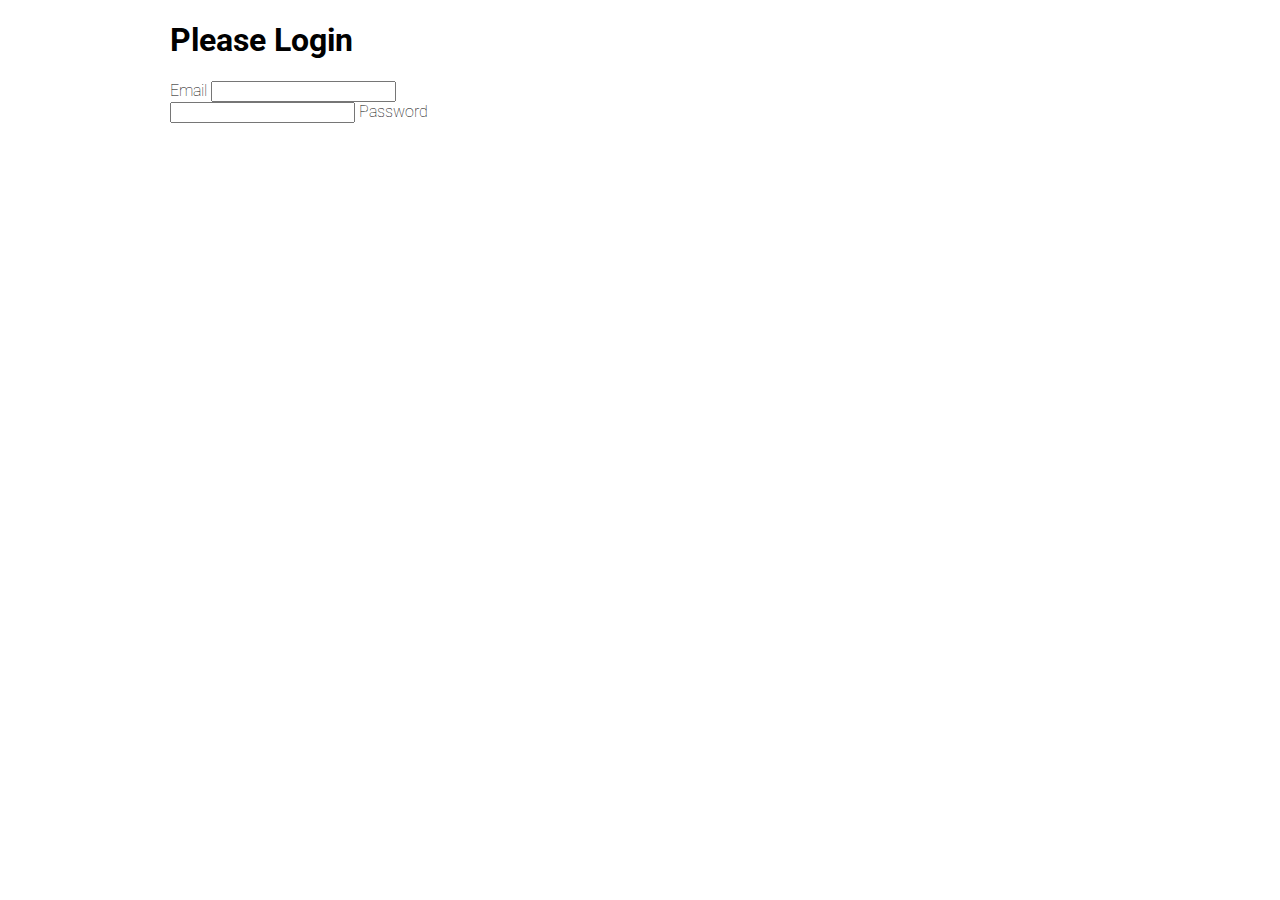
<file: login-form.html>
<!DOCTYPE html>
<html>

<head>
  <link href='https://fonts.googleapis.com/css?family=Roboto:400,300,500,100' rel='stylesheet' type='text/css'>
  <link href="style.css" rel="stylesheet">
</head>

<body>
  <div class="container">
    <h1>Please Login</h1>
    <form>
      <div class="form-control">
        <label>Email</label>
        <input type="text" id="email" required>
      </div>
      <div class="form-control">
        <input type="password" required>
        <label>Password</label>
      </div>
    </form>
  </div>
</body>
</file>
<file: style.css>
html, body {
  margin: 0;
  padding: 0;
}

body {
  font-family: 'Roboto', sans-serif;
  font-weight: 100;
}

.container {
  margin: 0 auto;
  max-width: 940px; 
  padding: 0 10px;
}

.header {
  background: url(https://content.codecademy.com/projects/innovation-cloud/bg.jpg) no-repeat center center; 
  background-size: cover;
  height: 800px;
  text-align: center; 
}

.header .container {
  position: relative;
  top: 200px;
}

.header h1 {
  color: #fff;
  line-height: 100px; 
  font-size: 100px;
  margin-top: 0;
  margin-bottom: 80px;
  text-transform: uppercase; 
}

@media (min-width:850px) {
  .header h1 {
    font-size: 120px;
  }
}

.header p {
  color: #fff;
  font-weight: 500;
  letter-spacing: 8px;
  margin-bottom: 40px;
  margin-top: 0;
  text-transform: lowercase; 
}

.btn {
  color: #fff;
  background: #000;
  padding: 10px 40px;
  text-decoration: none; 
  transition: background .5s; 
}

.nav { 
  background: #000;
  height: 80px; 
  width: 100%;
}

.nav ul {
  height: 80px;
  list-style: none;
  margin: 0 auto; 
  padding: 0;
}

.nav ul li {
  color: #fff;
  display: inline-block; 
  height: 80px;
  line-height: 80px; 
  list-style: none;
  padding: 0 10px;
  transition: background .5s; 
}

.btn:hover, .nav ul li:hover {
  background: #117bff;
  cursor: pointer; 
  transition: background .5s;  
}

.main .container {
  margin: 80px auto;
}

.main img {
  float: left;
  margin: 50px 80px 50px 0;
}

.jumbotron {
  background: url(https://content.codecademy.com/projects/innovation-cloud/jumbotron_bg.jpg) center center;
  background-size: cover;
  height: 600px; 
}

.jumbotron .container {
  position: relative;
  top: 220px;
}

.jumbotron h2 {
  color: #fff;
  text-align: right; 
}

.jumbotron p {
  color: #fff; 
  text-align: right; 
}

.jumbotron .btn {
  margin: 10px 0 0;
  float: right; 
}

.footer { 
  background: #000;
  height: 80px; 
  padding-bottom: 50px;
}

.footer p { 
  color: #fff;
  font-size: 14px;  
  height: 80px; 
  line-height: 80px;
  margin: 0;  
}

@media (max-width: 500px) {
  .header h1 {
    font-size: 50px;
    line-height: 64px;
  }

  .main, .jumbotron {
    padding: 0 30px;
  }

  .main img {
    width: 100%;
  }
}
</file>
